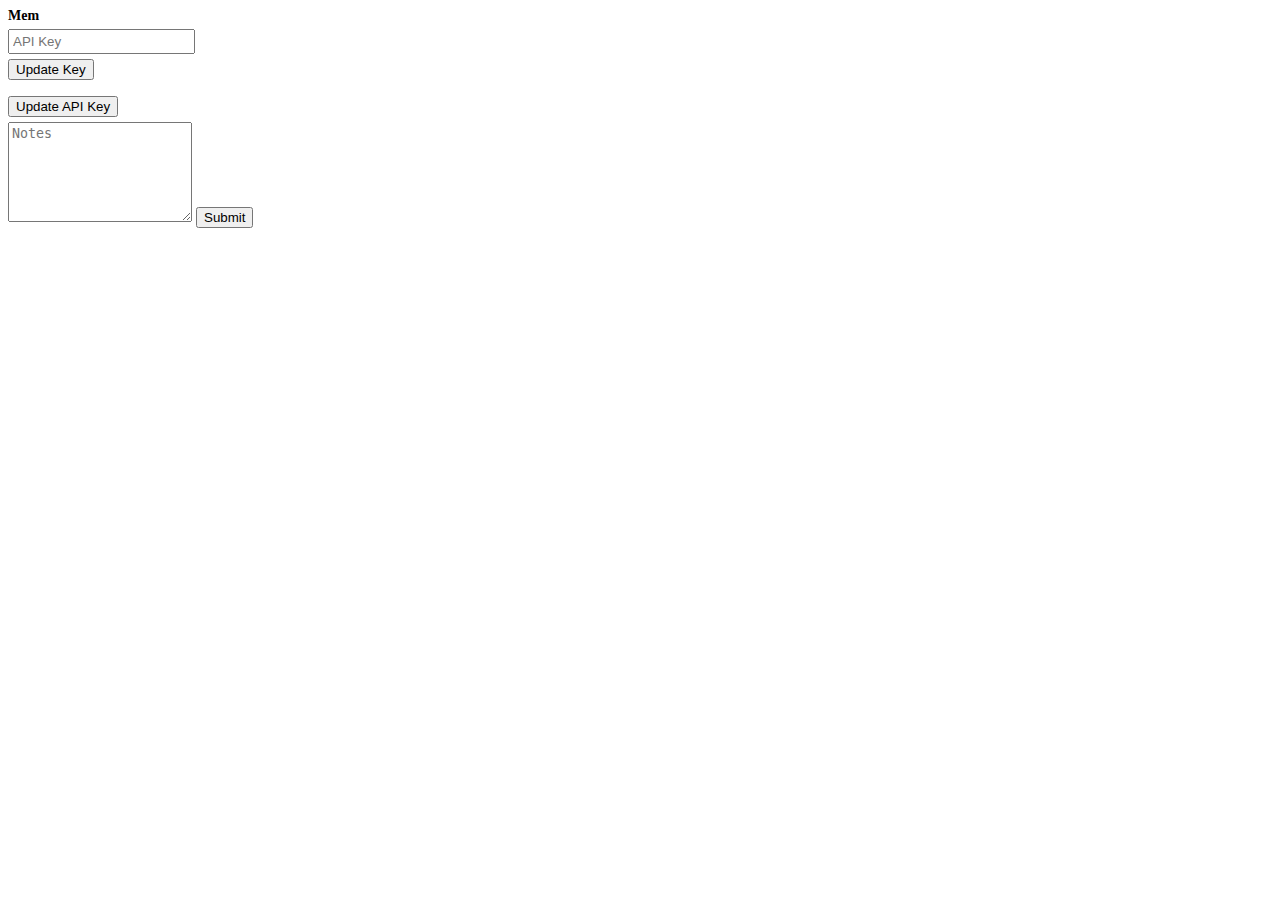
<file: popup.html>
<html>
<head>
  <link href="popup.css" rel="stylesheet" type="text/css" />
  <script type="module" src="popup.js"></script>
</head>
<body>
  <div class="title">Mem</div>

  <div id="api-form" class="api-form">
    <form id="api-key-form" method="post" >
      <input type="text", id="apikey" placeholder="API Key" class="api-key-input"/></br>
      <input type="submit" value="Update Key" class="api-key-submit" />
    </form>
  </div>

  <div id="notes-form" class="notes-form">
    <button type="button" id="update-api-key-button">Update API Key</button>
    <form id="form" method="post">
        <textarea type="text", id="notes" rows="5" placeholder="Notes" class="notes"></textarea>
        <input type="submit" value="Submit" class="submit"/>
    </form>
  </div>

</body>
</html>
</file>
<file: popup.css>
.title {
  font-size: 14px;
  font-weight: bold;
  /* padding: 8px; */
}

.row {
  display: flex;
  flex-direction: row;
}

.api-key-input {
  margin-top: 5px;
  padding: 3px;
  margin-bottom: 5px;
}

.notes {
  margin-top: 5px;
  padding: 3px;
  height: 100px;
}

.submit {
  margin-top: 5px;
}

.api-form {
  display: "none";
}

.notes-form {
  display: "none";
}
</file>
